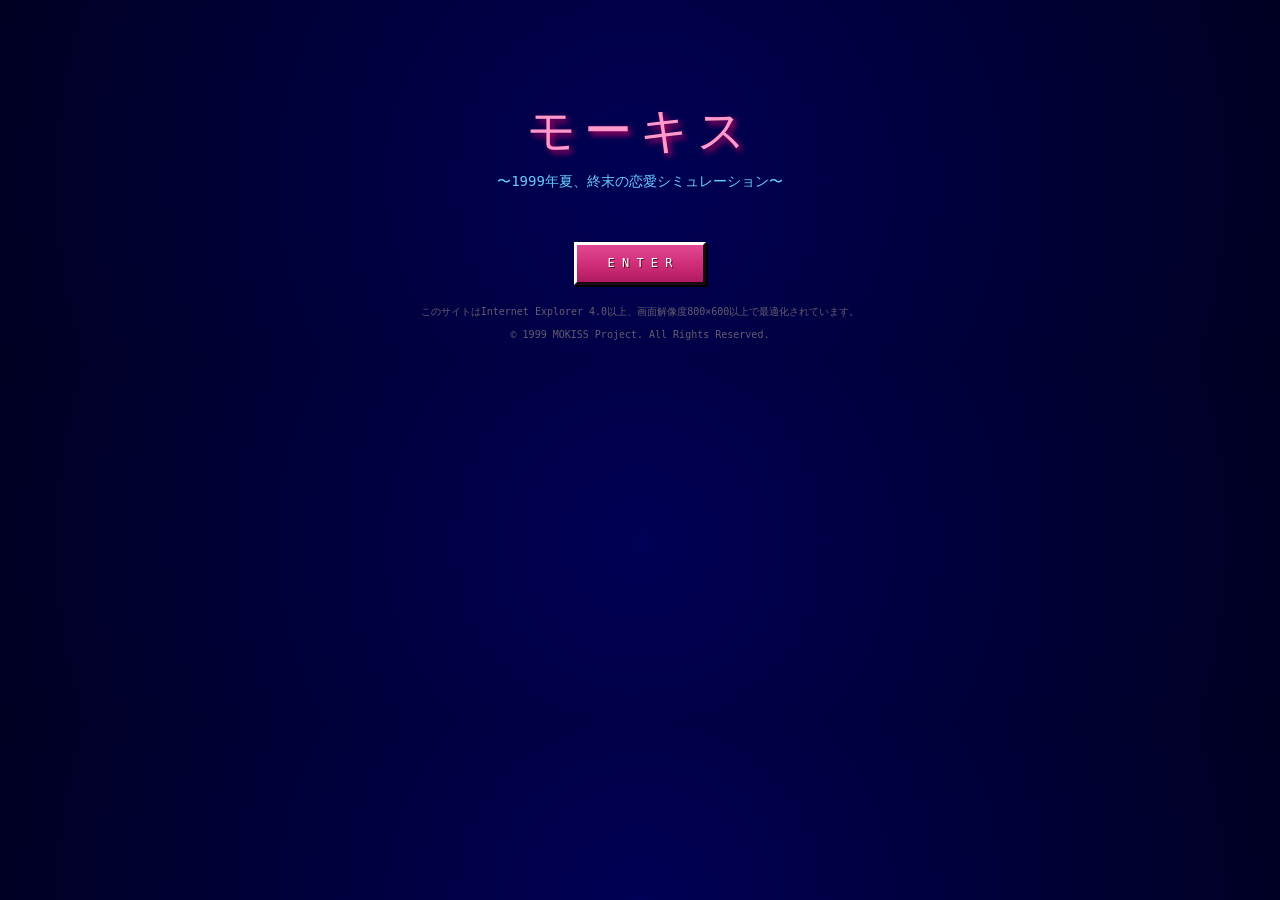
<file: index.html>
<!DOCTYPE HTML PUBLIC "-//W3C//DTD HTML 4.01 Transitional//EN" "http://www.w3.org/TR/html4/loose.dtd">
<html lang="ja">
<head>
    <meta http-equiv="Content-Type" content="text/html; charset=UTF-8">
    <title>モーキス 公式サイト</title>
    <link rel="stylesheet" href="css/retro.css">
    <style>
        body {
            background: #000033;
            background-image: radial-gradient(circle, #000055 0%, #000022 100%);
        }
    </style>
</head>
<body>
    <div class="enter-page">
        <div class="enter-logo">
            <h1 style="font-size: 48px; color: #ff99cc; text-shadow: 3px 3px 6px #cc0066; margin: 0; letter-spacing: 8px;">
                モーキス
            </h1>
            <p style="text-align: center; color: #66ccff; font-size: 14px; margin-top: 10px;">
                〜1999年夏、終末の恋愛シミュレーション〜
            </p>
        </div>

        <a href="main.html" class="retro-button enter-button">
            E N T E R
        </a>

        <div class="notice">
            <p>このサイトはInternet Explorer 4.0以上、画面解像度800×600以上で最適化されています。</p>
            <p>&copy; 1999 MOKISS Project. All Rights Reserved.</p>
        </div>
    </div>
</body>
</html>
</file>
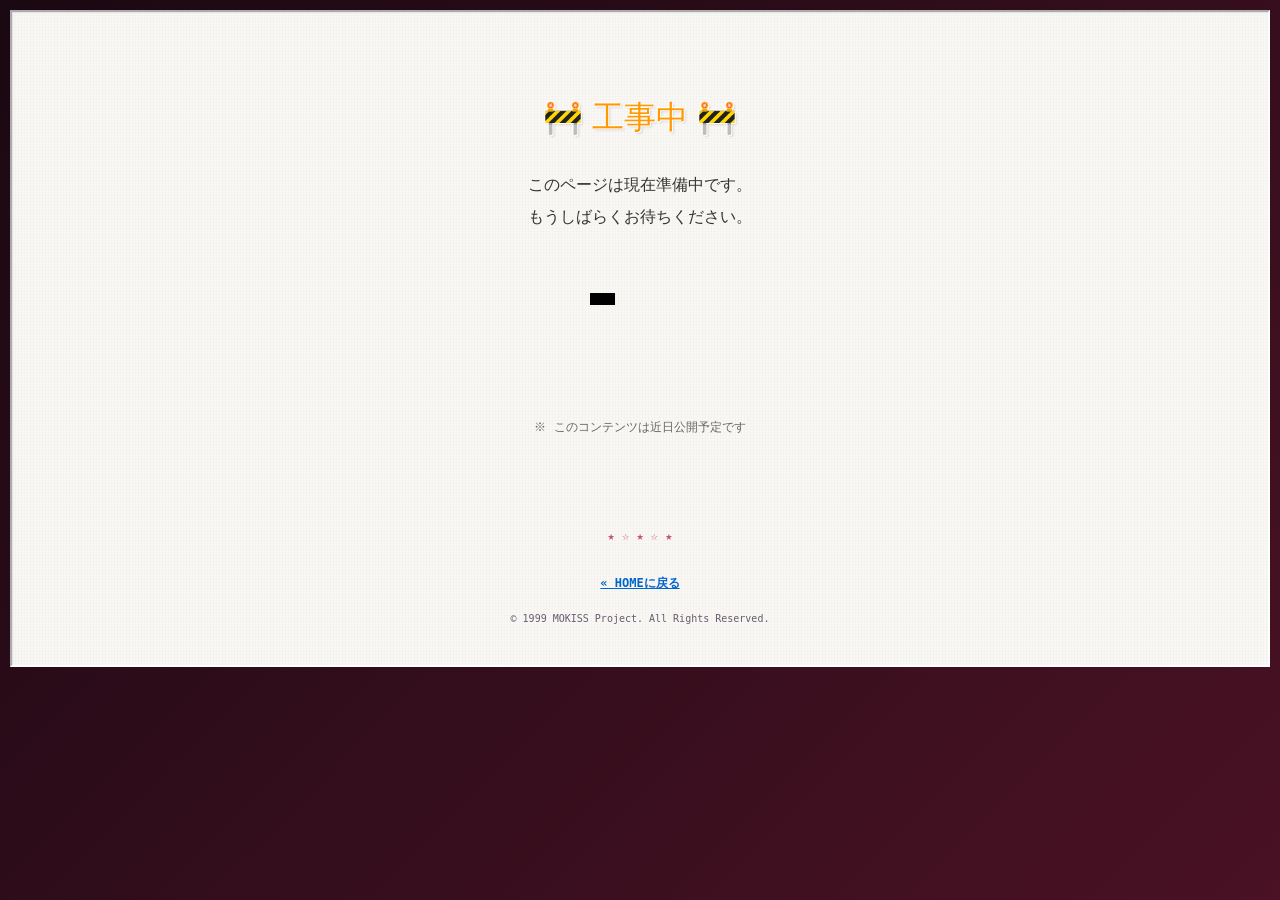
<file: construction.html>
<!DOCTYPE HTML PUBLIC "-//W3C//DTD HTML 4.01 Transitional//EN" "http://www.w3.org/TR/html4/loose.dtd">
<html lang="ja">
<head>
    <meta http-equiv="Content-Type" content="text/html; charset=UTF-8">
    <title>工事中 - モーキス 公式サイト</title>
    <link rel="stylesheet" href="css/retro.css">
</head>
<body>

<div class="content">
    <div class="construction">
        <h1 style="font-size: 32px; color: #ff9900;">
            🚧 工事中 🚧
        </h1>

        <p style="font-size: 16px; color: #333; margin: 30px 0; line-height: 2;">
            このページは現在準備中です。<br>
            もうしばらくお待ちください。
        </p>

        <div style="margin: 40px 0;">
            <img src="[data-uri]" alt="工事中" style="image-rendering: pixelated; width: 100px;">
        </div>

        <p style="color: #666; font-size: 12px;">
            ※ このコンテンツは近日公開予定です
        </p>
    </div>

    <div class="separator" style="margin: 30px 0;">
        ★ ☆ ★ ☆ ★
    </div>

    <center>
        <p style="margin: 20px 0;">
            <a href="home.php" style="color: #0066cc; font-weight: bold;">« HOMEに戻る</a>
        </p>
    </center>

    <div class="notice">
        <p>&copy; 1999 MOKISS Project. All Rights Reserved.</p>
    </div>
</div>

</body>
</html>
</file>
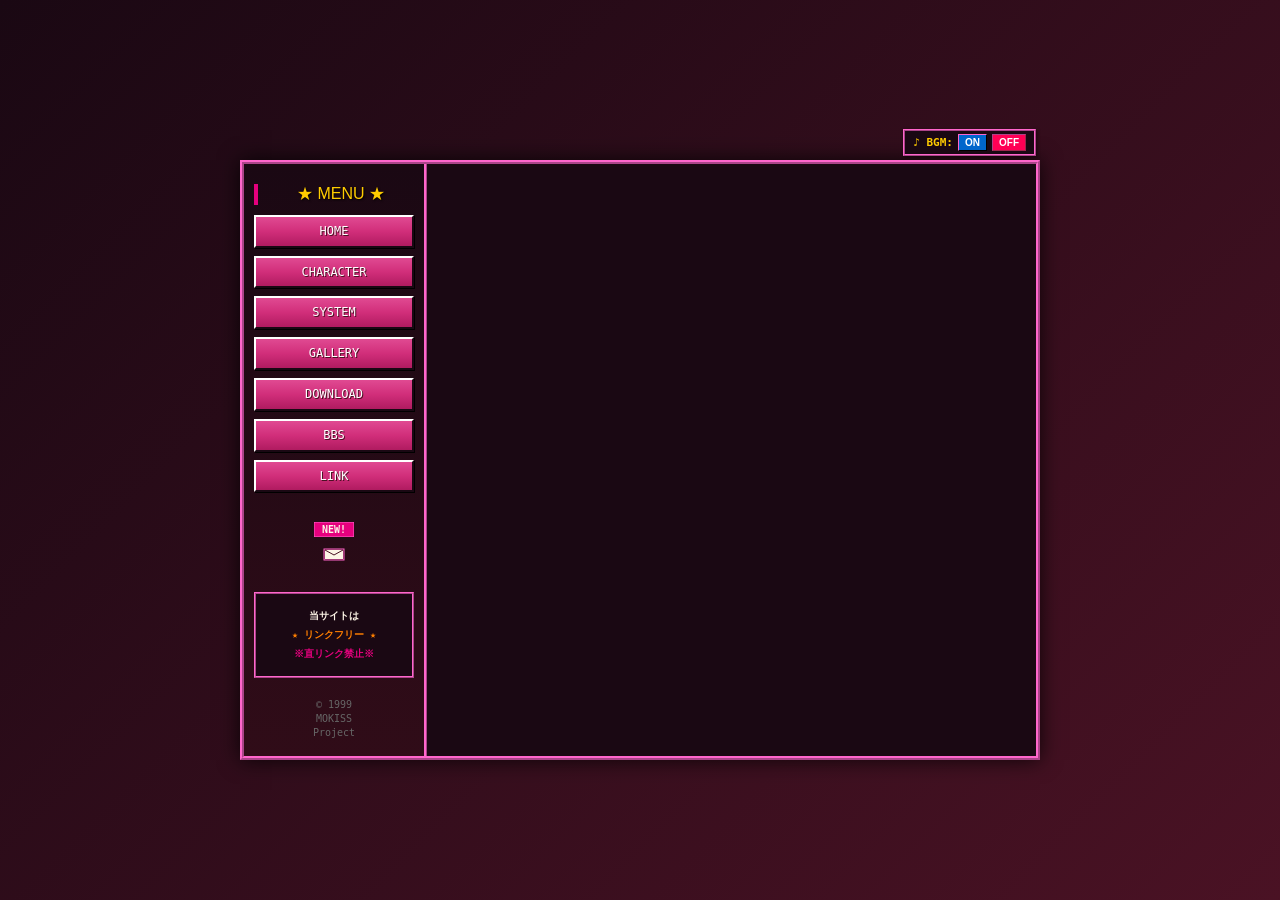
<file: main.html>
<!DOCTYPE HTML PUBLIC "-//W3C//DTD HTML 4.01 Transitional//EN" "http://www.w3.org/TR/html4/loose.dtd">
<html lang="ja">
<head>
    <meta http-equiv="Content-Type" content="text/html; charset=UTF-8">
    <title>モーキス 公式サイト</title>
    <link rel="stylesheet" href="css/retro.css">
    <style>
        html, body {
            margin: 0;
            padding: 0;
            width: 100%;
            height: 100%;
            overflow: hidden;
            display: flex;
            justify-content: center;
            align-items: center;
            background: #1a0813;
            background: linear-gradient(135deg, #1a0813 0%, #4a1224 100%);
        }
        /* 固定解像度 800x600 のワークスペース */
        .workspace {
            width: 800px;
            height: 600px;
            display: flex;
            border: 4px ridge #ff66cc;
            box-shadow: 0 0 20px rgba(0,0,0,0.8);
            position: relative;
            background: #1a0813;
            box-sizing: border-box;
            margin-top: 20px; /* BGMコントロールのスペースを空ける */
        }
        .frame-menu {
            width: 180px;
            height: 100%;
            border: none;
            border-right: 3px ridge #ff66cc;
        }
        .frame-content {
            flex: 1;
            height: 100%;
            border: none;
            background: #1a0813;
        }
        /* 親フレーム右上に絶対配置する BGM コントロール */
        .bgm-parent-control {
            position: absolute;
            top: -35px;
            right: 0;
            background: #1a0813;
            border: 2px ridge #ff66cc;
            padding: 3px 8px;
            z-index: 9999;
            display: flex;
            align-items: center;
            box-shadow: 1px 1px 3px rgba(0,0,0,0.5);
        }
        .bgm-parent-control button {
            background: #e6007e;
            color: #ffffff;
            border-top: 1px solid #ff66cc;
            border-left: 1px solid #ff66cc;
            border-right: 1px solid #4a1224;
            border-bottom: 1px solid #4a1224;
            padding: 2px 6px;
            margin-left: 5px;
            cursor: pointer;
            font-size: 10px;
            font-weight: bold;
        }
    </style>
</head>
<body>
    <div class="workspace">
        <!-- BGMコントロール -->
        <div class="bgm-parent-control">
            <span style="color: #ffcc00; font-size: 11px; font-weight: bold;">♪ BGM:</span>
            <button id="bgm-on" onclick="playBgm()">ON</button>
            <button id="bgm-off" onclick="stopBgm()">OFF</button>
        </div>
        
        <iframe src="menu.html" name="menu" class="frame-menu" scrolling="no"></iframe>
        <iframe src="home.php" name="content" id="content-frame" class="frame-content"></iframe>
    </div>
    
    <script src="js/retro.js"></script>
    <script>
        (function () {
            var pages = {
                home: 'home.php',
                character: 'character.php',
                system: 'system.php',
                gallery: 'construction.html',
                download: 'construction.html',
                bbs: 'construction.html',
                link: 'link.php'
            };

            function showHashPage() {
                var pageName = window.location.hash.substring(1).toLowerCase();
                var pageUrl = pages[pageName] || pages.home;
                var contentFrame = document.getElementById('content-frame');

                if (contentFrame.getAttribute('src') !== pageUrl) {
                    contentFrame.setAttribute('src', pageUrl);
                }
            }

            window.addEventListener('hashchange', showHashPage);
            showHashPage();
        }());
    </script>
</body>
</html>
</file>
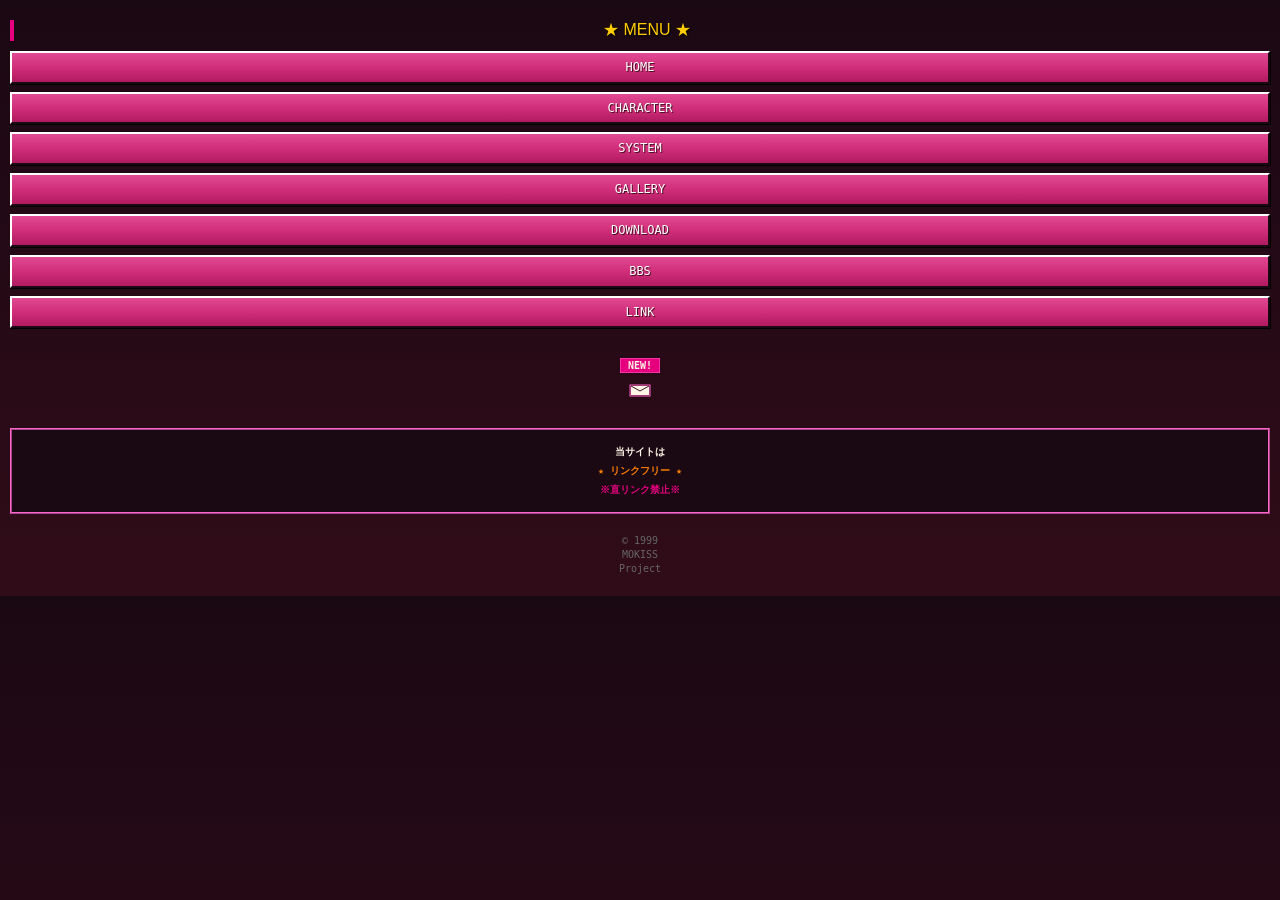
<file: menu.html>
<!DOCTYPE HTML PUBLIC "-//W3C//DTD HTML 4.01 Transitional//EN" "http://www.w3.org/TR/html4/loose.dtd">
<html lang="ja">
<head>
    <meta http-equiv="Content-Type" content="text/html; charset=UTF-8">
    <title>Menu</title>
    <link rel="stylesheet" href="css/retro.css">
    <script src="js/retro.js"></script>
</head>
<body class="menu">
    <center>
        <h2 style="color: #ffcc00; font-size: 16px; margin: 10px 0; text-shadow: 1px 1px 2px #000;">
            ★ MENU ★
        </h2>
    </center>

    <a href="home.php" target="content" class="menu-item" onclick="parent.location.hash='home'">HOME</a>
    <a href="character.php" target="content" class="menu-item" onclick="parent.location.hash='character'">CHARACTER</a>
    <a href="system.php" target="content" class="menu-item" onclick="parent.location.hash='system'">SYSTEM</a>
    <a href="construction.html" target="content" class="menu-item" onclick="parent.location.hash='gallery'">GALLERY</a>
    <a href="construction.html" target="content" class="menu-item" onclick="parent.location.hash='download'">DOWNLOAD</a>
    <a href="construction.html" target="content" class="menu-item" onclick="parent.location.hash='bbs'">BBS</a>
    <a href="link.php" target="content" class="menu-item" onclick="parent.location.hash='link'">LINK</a>

    <div style="margin-top: 30px; text-align: center;">
        <svg class="blink" width="40" height="15" style="display: block; margin: 10px auto; image-rendering: pixelated;" viewBox="0 0 40 15">
            <rect width="40" height="15" fill="#e6007e" stroke="#ff66cc" stroke-width="1"/>
            <text x="50%" y="11" font-family="'MS Gothic', monospace" font-size="10px" font-weight="bold" fill="#fdf5e6" text-anchor="middle">NEW!</text>
        </svg>
        <svg width="40" height="15" style="display: block; margin: 10px auto; image-rendering: pixelated;" viewBox="0 0 40 15">
            <rect x="10" y="2" width="20" height="11" fill="#4a1224" stroke="#ff66cc" stroke-width="1"/>
            <rect x="11" y="3" width="18" height="9" fill="#fdf5e6"/>
            <path d="M11,3 L20,8 L29,3" stroke="#4a1224" fill="none" stroke-width="1"/>
        </svg>
    </div>

    <div style="margin-top: 30px; padding: 10px; background: #1a0813; border: 2px ridge #ff66cc; font-size: 10px; text-align: center; color: #fdf5e6;">
        <p style="margin: 5px 0; font-weight: bold;">当サイトは</p>
        <p style="margin: 5px 0; color: #ff7f00; font-weight: bold;">★ リンクフリー ★</p>
        <p style="margin: 5px 0; color: #e6007e; font-weight: bold;">※直リンク禁止※</p>
    </div>

    <div style="margin-top: 20px; text-align: center; font-size: 10px; color: #666;">
        <p>&copy; 1999<br>MOKISS<br>Project</p>
    </div>
</body>
</html>
</file>
<file: css/retro.css>
/**
 * モーキス公式サイト - 1999年風レトロスタイルシート (フォントカクカク再現Ver)
 */

/* 基本設定 */
body {
    font-family: "MS Pゴシック", "MS PGothic", "MS ゴシック", "MS Gothic", "Osaka-mono", "Osaka", monospace;
    background: #1a0813;
    background: linear-gradient(135deg, #1a0813 0%, #4a1224 100%);
    background-attachment: fixed;
    color: #1c1015;
    margin: 0;
    padding: 0;
    font-size: 12px;
    line-height: 1.4;
    
    /* なめらか処理（アンチエイリアス）の強制オフ */
    -webkit-font-smoothing: none;
    -moz-osx-font-smoothing: none;
    font-smooth: never;
    text-rendering: optimizeSpeed;
}

/* 太いスクロールバー (IE/Windows98風) */
::-webkit-scrollbar {
    width: 16px;
    height: 16px;
}
::-webkit-scrollbar-track {
    background: #c0c0c0;
    border: 1px inset #ffffff;
    box-shadow: inset 1px 1px 0px 0px #808080;
}
::-webkit-scrollbar-thumb {
    background: #c0c0c0;
    border: 2px solid;
    border-color: #ffffff #808080 #808080 #ffffff;
}
::-webkit-scrollbar-thumb:active {
    background: #c0c0c0;
    border-color: #808080 #ffffff #ffffff #808080;
}
::-webkit-scrollbar-button {
    background: #c0c0c0;
    border: 1px solid;
    border-color: #ffffff #808080 #808080 #ffffff;
    display: block;
    height: 16px;
    width: 16px;
}

/* フレーム用のスタイル */
frameset {
    border: 0;
}

/* テーブルレイアウト */
table {
    border-collapse: collapse;
}

/* リンク */
a:link {
    color: #1a3066;
    text-decoration: underline;
    font-weight: normal;
}

a:visited {
    color: #c54e7e;
    text-decoration: underline;
    font-weight: normal;
}

a:hover {
    color: #e6007e;
    text-decoration: none;
    cursor: pointer;
    font-weight: normal;
}

/* 強調要素の太字回避とカラー強調 */
strong {
    font-weight: normal;
    color: #e6007e;
}

/* 見出し */
h1, h2, h3 {
    font-family: "MS Pゴシック", "MS PGothic", "MS ゴシック", "MS Gothic", "Osaka-mono", "Osaka", sans-serif;
    margin: 15px 0 10px;
    font-weight: normal;
    line-height: 1.3;
    text-shadow: 1px 1px 0px #ffffff, -1px -1px 0px #ffffff, 2px 2px 2px rgba(44, 34, 53, 0.15);
}

h1 {
    font-size: 20px;
    color: #e6007e;
}

h2 {
    font-size: 16px;
    color: #4a1224;
    border-left: 4px solid #e6007e;
    padding-left: 10px;
}

h3 {
    font-size: 14px;
    color: #1c1015;
}

/* コンテンツエリア */
.content {
    background-color: #faf8f5;
    background-image: 
        linear-gradient(rgba(28, 16, 21, 0.015) 1px, transparent 1px),
        linear-gradient(90deg, rgba(28, 16, 21, 0.015) 1px, transparent 1px);
    background-size: 3px 3px;
    color: #1c1015;
    padding: 20px;
    margin: 10px;
    border: 2px inset #ffffff;
    box-shadow: inset 1px 1px 2px rgba(0,0,0,0.08);
    font-size: 12px;
    line-height: 1.4;
}

.content h1 {
    color: #e6007e;
}

.content h2 {
    color: #4a1224;
}

.content a:link {
    color: #1a3066;
}

.content a:visited {
    color: #c54e7e;
}

/* メニュー */
.menu {
    background: #1a0813;
    background: linear-gradient(180deg, #1a0813 0%, #300c18 100%);
    padding: 10px;
    height: 100%;
    box-sizing: border-box;
}

.menu-item, a.menu-item:link, a.menu-item:visited {
    display: block;
    background: #d12e7a;
    background: linear-gradient(180deg, #e04a92 0%, #d12e7a 50%, #b01b60 100%);
    color: #ffffff !important;
    padding: 6px 12px;
    margin: 8px 0;
    text-decoration: none;
    border-top: 2px solid #ffffff;
    border-left: 2px solid #ffffff;
    border-right: 2px solid #1a0813;
    border-bottom: 2px solid #1a0813;
    box-shadow: 1px 1px 0px 0px #000000;
    text-align: center;
    font-weight: normal;
    font-size: 12px;
    text-shadow: 1px 1px 0px #4a1224;
}

.menu-item:hover, a.menu-item:hover {
    background: #ff0088;
    background: linear-gradient(180deg, #ff66aa 0%, #ff0088 50%, #d12e7a 100%);
    color: #ffffff !important;
    text-decoration: none;
}

.menu-item:active, .menu-item.active {
    border-top: 2px solid #1a0813;
    border-left: 2px solid #1a0813;
    border-right: 2px solid #ffffff;
    border-bottom: 2px solid #ffffff;
    box-shadow: inset 1px 1px 0px 0px #000000;
    padding: 7px 11px 5px 13px;
}

/* What's New */
.news-item {
    margin: 10px 0;
    padding: 8px;
    border-bottom: 1px dotted #ccc5b9;
}

.news-date {
    color: #e6007e;
    font-weight: normal;
    margin-right: 10px;
}

/* キャラクター */
.character-box {
    background: #fffdf9;
    border: 2px solid #e6007e;
    padding: 15px;
    margin: 15px 0;
    box-shadow: 2px 2px 0px rgba(74, 18, 36, 0.08);
}

.character-name {
    font-size: 18px;
    font-weight: normal;
    color: #4a1224;
    border-bottom: 2px solid #ff99cc;
    padding-bottom: 5px;
    margin-bottom: 10px;
    text-shadow: 1px 1px 0px #ffffff;
}

.character-kana {
    font-size: 11px;
    color: #665c6e;
    margin-left: 10px;
}

.character-info {
    margin: 10px 0;
    line-height: 1.4;
}

/* カウンター */
.counter {
    display: inline-block;
    background: #000000;
    padding: 5px 10px;
    border: 2px solid #ffcc00;
}

/* 区切り線 */
.separator {
    text-align: center;
    margin: 20px 0;
    color: #c54e7e;
}

/* 工事中 */
.construction {
    text-align: center;
    padding: 50px 20px;
}

.construction img {
    margin: 20px;
}

/* レトロボタン */
.retro-button, a.retro-button:link, a.retro-button:visited {
    display: inline-block;
    padding: 10px 30px;
    background: #d12e7a;
    background: linear-gradient(180deg, #e04a92 0%, #d12e7a 50%, #b01b60 100%);
    color: #ffffff !important;
    text-decoration: none;
    border-top: 3px solid #ffffff;
    border-left: 3px solid #ffffff;
    border-right: 3px solid #1a0813;
    border-bottom: 3px solid #1a0813;
    box-shadow: 2px 2px 0px 0px #000000;
    font-weight: normal;
    font-size: 12px;
    cursor: pointer;
    text-shadow: 1px 1px 0px #4a1224;
}

.retro-button:hover, a.retro-button:hover {
    background: #ff0088;
    background: linear-gradient(180deg, #ff66aa 0%, #ff0088 50%, #d12e7a 100%);
    color: #ffff00 !important;
    text-decoration: none;
}

.retro-button:active {
    border-top: 3px solid #1a0813;
    border-left: 3px solid #1a0813;
    border-right: 3px solid #ffffff;
    border-bottom: 3px solid #ffffff;
    box-shadow: inset 3px 3px 0px 0px #000000;
    padding: 11px 29px 9px 31px;
}

/* カウントダウン */
.countdown-box {
    background: #ffcc00;
    color: #cc0000;
    font-size: 24px;
    font-weight: normal;
    text-align: center;
    padding: 20px;
    border: 5px double #ff6600;
    margin: 20px 0;
}

/* スクロールテキスト（marqueeタグを使用） */
.scroll-text {
    background: #1a0813;
    color: #ff7f00;
    padding: 10px;
    overflow: hidden;
    white-space: nowrap;
}

/* BGMコントロール */
.bgm-control {
    position: fixed;
    top: 10px;
    right: 10px;
    background: #1a0813;
    border: 2px solid #e6007e;
    padding: 5px 10px;
    z-index: 1000;
}

.bgm-control button {
    background: #e6007e;
    color: #ffffff;
    border: 1px outset #ff66cc;
    padding: 3px 8px;
    margin: 0 2px;
    cursor: pointer;
    font-size: 11px;
}

.bgm-control button:hover {
    background: #ff0088;
}

.bgm-control button:active {
    border: 1px inset #ff66cc;
}

/* ENTERページ用 */
.enter-page {
    text-align: center;
    padding-top: 100px;
}

.enter-logo {
    margin-bottom: 50px;
}

.enter-button {
    font-size: 24px;
    padding: 20px 60px;
}

/* 注意書き (フッター) */
.notice {
    font-size: 10px;
    font-family: "MS Pゴシック", "MS PGothic", "MS ゴシック", "MS Gothic", "Osaka-mono", "Osaka", monospace;
    color: #665c6e;
    text-align: center;
    margin: 20px auto;
    line-height: 1.3;
    text-align: center;
    width: 100%;
}

/* テーブル装飾 */
.deco-table {
    border: 2px solid #e6007e;
    background: #fffdf9;
    width: 100%;
}

.deco-table td {
    padding: 10px;
}

/* リスト */
ul {
    line-height: 1.4;
}

li {
    margin: 5px 0;
}

/* 画像 */
img {
    border: 0;
}

/* 虹色グラデーションテキスト */
.rainbow-text {
    background: linear-gradient(to right, #ff3333 0%, #ffaa00 20%, #ffff33 40%, #33ff33 60%, #3333ff 80%, #ff33cc 100%);
    -webkit-background-clip: text;
    -webkit-text-fill-color: transparent;
    background-clip: text;
    color: transparent;
    display: inline-block;
    font-weight: normal;
    text-shadow: none !important;
    filter: drop-shadow(1px 1px 0px #ffffff) drop-shadow(-1px -1px 0px #ffffff) drop-shadow(1px 2px 2px rgba(44, 34, 53, 0.25));
}

/* 点滅アニメーション */
.blink {
    animation: retro-blink 0.8s steps(2, start) infinite;
    -webkit-animation: retro-blink 0.8s steps(2, start) infinite;
}

@keyframes retro-blink {
    to {
        visibility: hidden;
    }
}

@-webkit-keyframes retro-blink {
    to {
        visibility: hidden;
    }
}
</file>
